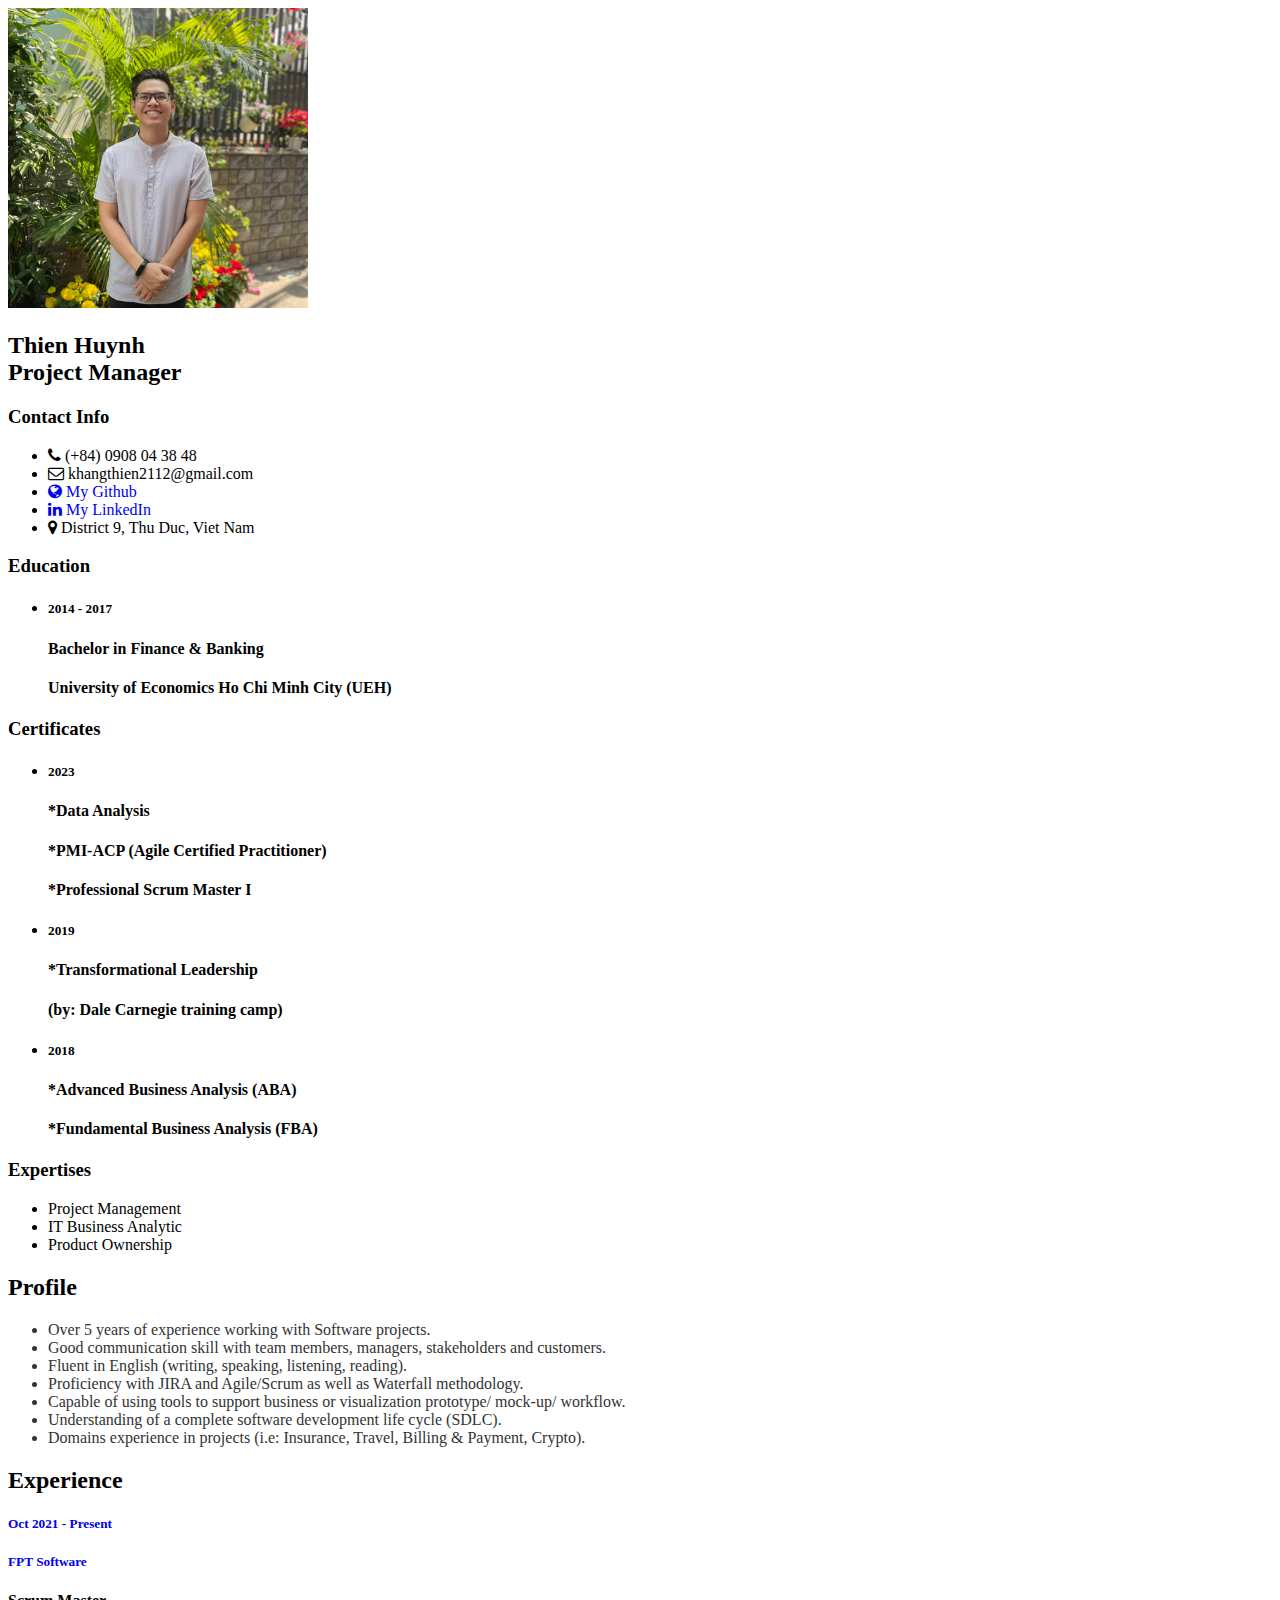
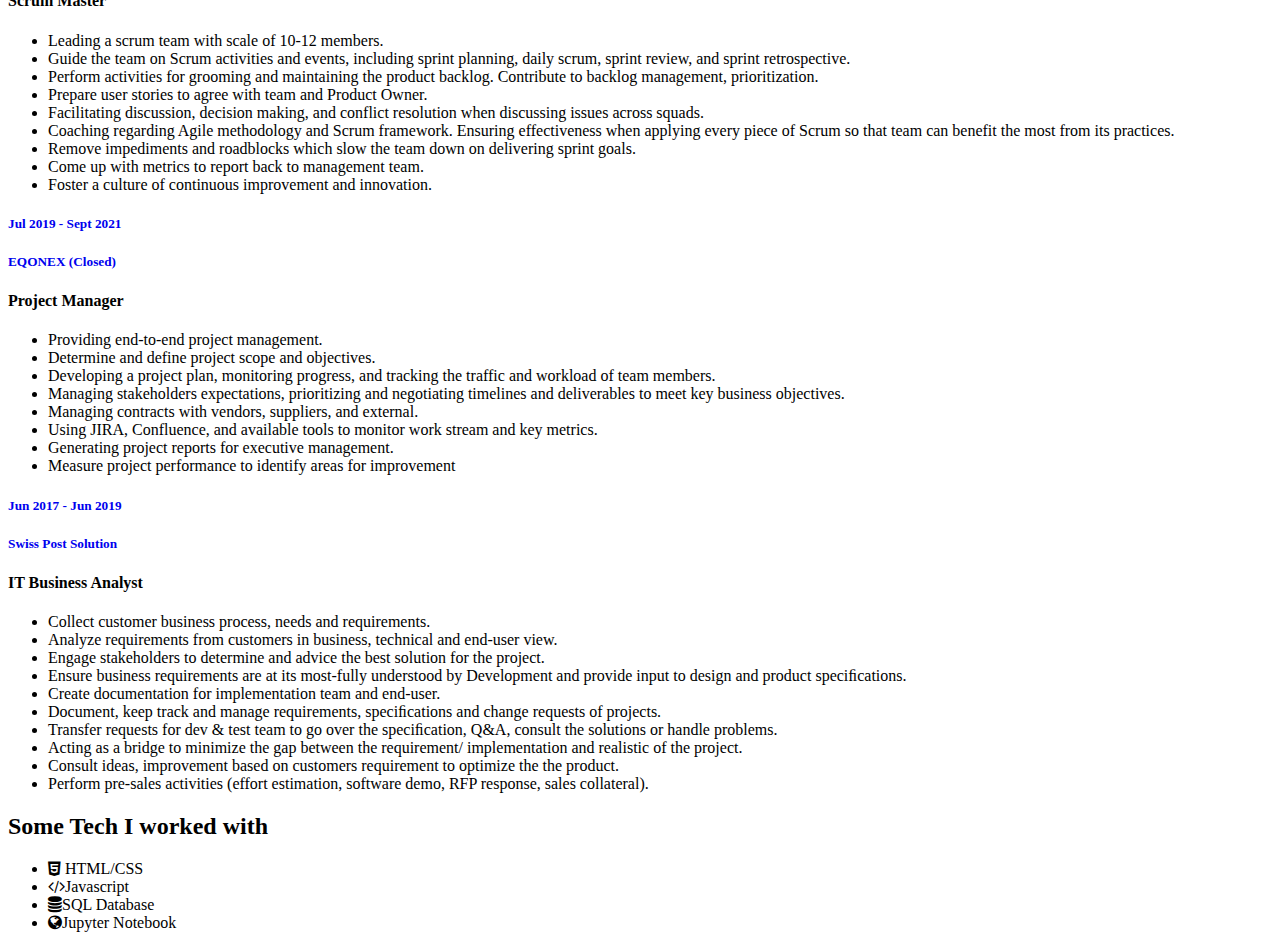
<file: index.html>
<!DOCTYPE html>
<html lang="en">
<head>
    <meta charset="UTF-8">
    <meta name="viewport" content="width=device-width, initial-scale=1.0">
    <title>My Résumé Profile</title>
    <link rel="stylesheet" href="https://cdnjs.cloudflare.com/ajax/libs/font-awesome/4.7.0/css/font-awesome.css" integrity="sha512-5A8nwdMOWrSz20fDsjczgUidUBR8liPYU+WymTZP1lmY9G6Oc7HlZv156XqnsgNUzTyMefFTcsFH/tnJE/+xBg==" crossorigin="anonymous" referrerpolicy="no-referrer" />
    <link rel="stylesheet" type="text/css" href="style.css">
    <link href='https://fonts.googleapis.com/css?family=Poppins' rel='stylesheet'>
    <link rel="icon" type="image/ico" href="favicon.png">
</head>

<!-- https://fontawesome.com/v4/icons/ -->

<body>
    <div class="container">
        <div class="left_Side">
            <div class="profileText">
                <div class="imgBx">
                    <img src="avatar.jpg" height="300">
                </div>
                <h2>Thien Huynh<br><span>Project Manager</span></h2>
            </div>
            <div class="contactInfo">
                <h3 class="title">Contact Info</h3>
                <ul>
                    <li>
                        <span class="icon"><i class="fa fa-phone" aria-hidden="true"></i></span>
                        <span class="text">(+84) 0908 04 38 48</span>
                    </li>
                    <li>
                        <span class="icon"><i class="fa fa-envelope-o" aria-hidden="true"></i></span>
                        <span class="text">khangthien2112@gmail.com</span>
                    </li>
                    <li>
                        <a href="https://github.com/khangthien2112" target="_blank" title="https://github.com/khangthien2112" style="text-decoration: none;">
                            <span class="icon"><i class="fa fa-globe" aria-hidden="true"></i></span>
                            <span class="text">My Github</span>
                        </a>
                    </li>
                    <li>
                        <a href="https://www.linkedin.com/in/thien-huynh-802136116/" target="_blank" title="https://www.linkedin.com/in/thien-huynh-802136116/" style="text-decoration: none;">
                            <span class="icon"><i class="fa fa-linkedin" aria-hidden="true"></i></span>
                            <span class="text">My LinkedIn</span>
                        </a>
                    </li>
                    <li>
                        <span class="icon"><i class="fa fa-map-marker" aria-hidden="true"></i></span>
                        <span class="text">District 9, Thu Duc, Viet Nam</span>
                    </li>
                </ul>
            </div>

            <div class="contactInfo education">
                <h3 class="title">Education</h3>
                <ul>
                    <li>
                        <h5>2014 - 2017</h5>
                        <h4>Bachelor in Finance & Banking</h4>
                        <h4>University of Economics Ho Chi Minh City (UEH)</h4>
                    </li>
                </ul>
            </div>

            <div class="contactInfo education">
                <h3 class="title">Certificates</h3>
                <ul>
                    <li>
                        <h5>2023</h5>
                        <h4>*Data Analysis</h4>
                        <h4>*PMI-ACP (Agile Certified Practitioner)</h4>
                        <h4>*Professional Scrum Master I</h4>
                    </li>
                    <li>
                        <h5>2019</h5>
                        <h4>*Transformational Leadership</h4>
                        <h4>(by: Dale Carnegie training camp)</h4>
                    </li>
                    <li>
                        <h5>2018</h5>
                        <h4>*Advanced Business Analysis (ABA)</h4>
                        <h4>*Fundamental Business Analysis (FBA)</h4>
                    </li>
                </ul>
            </div>

            <div class="contactInfo expertise">
                <h3 class="title">Expertises</h3>
                <ul>
                    <li>
                        <span class="text">Project Management</span>
                        <span class="percent">
                            <div style="width: 85%;"></div>
                        </span>
                    </li>
                    <li>
                        <span class="text">IT Business Analytic</span>
                        <span class="percent">
                            <div style="width: 70%;"></div>
                        </span>
                    </li>
                    <li>
                        <span class="text">Product Ownership</span>
                        <span class="percent">
                            <div style="width: 40%;"></div>
                        </span>
                    </li>
                </ul>
            </div>
        </div>

        <div class="right_Side">
            <div class="about">
                <h2 class="title2">Profile</h2>
                <ul style="font-size: 16px ;color: #333">
                    <li>Over 5 years of experience working with Software projects.</li>
                    <li>Good communication skill with team members, managers, stakeholders and customers.</li>
                    <li>Fluent in English (writing, speaking, listening, reading).</li>
                    <li>Proficiency with JIRA and Agile/Scrum as well as Waterfall methodology.</li>
                    <li>Capable of using tools to support business or visualization prototype/ mock-up/ workflow.</li>
                    <li>Understanding of a complete software development life cycle (SDLC).</li>
                    <li>Domains experience in projects (i.e: Insurance, Travel, Billing & Payment, Crypto).</li>
                </ul>
            </div>
            <div class="about">
                <h2 class="title2">Experience</h2>
                <div class="box">
                    <a href="https://fptsoftware.com/" target="_blank" title="https://fptsoftware.com/" style="text-decoration: none;">
                        <div class="year_company">
                            <h5>Oct 2021 - Present</h5>
                            <h5>FPT Software</h5>
                        </div>
                    </a>
                    <div class="text">
                        <h4>Scrum Master</h4>
                        <ul>
                            <li> Leading a scrum team with scale of 10-12 members.</li>
                            <li> Guide the team on Scrum activities and events, including sprint planning, daily scrum, sprint review, and sprint retrospective.</li>
                            <li> Perform activities for grooming and maintaining the product backlog. Contribute to backlog management, prioritization.</li>
                            <li> Prepare user stories to agree with team and Product Owner.</li>
                            <li> Facilitating discussion, decision making, and conflict resolution when discussing issues across squads.</li>
                            <li> Coaching regarding Agile methodology and Scrum framework. Ensuring effectiveness when applying every piece of Scrum so that team can benefit the most from its practices.</li>
                            <li> Remove impediments and roadblocks which slow the team down on delivering sprint goals.</li>
                            <li> Come up with metrics to report back to management team.</li>
                            <li> Foster a culture of continuous improvement and innovation.</li>
                          </ul>
                    </div>
                </div>
                <div class="box">
                    <a href="https://www.diginex.com/" target="_blank" title="https://www.diginex.com/" style="text-decoration: none;">
                        <div class="year_company">
                            <h5>Jul 2019 - Sept 2021</h5>
                            <h5>EQONEX (Closed)</h5>
                        </div>
                    </a>
                    <div class="text">
                        <h4>Project Manager</h4>
                        <ul>
                            <li> Providing end-to-end project management.</li>
                            <li> Determine and define project scope and objectives.</li>
                            <li> Developing a project plan, monitoring progress, and tracking the traffic and workload of team members.</li>
                            <li> Managing stakeholders expectations, prioritizing and negotiating timelines and deliverables to meet key business objectives.</li>
                            <li> Managing contracts with vendors, suppliers, and external.</li>
                            <li> Using JIRA, Confluence, and available tools to monitor work stream and key metrics.</li>
                            <li> Generating project reports for executive management.</li>
                            <li> Measure project performance to identify areas for improvement</li>
                          </ul>
                    </div>
                </div>
                <div class="box">
                    <a href="https://www.spsglobal.com/en" target="_blank" title="https://www.spsglobal.com/en" style="text-decoration: none;">
                        <div class="year_company">
                            <h5>Jun 2017 - Jun 2019</h5>
                            <h5>Swiss Post Solution</h5>
                        </div>
                    </a>
                    <div class="text">
                        <h4>IT Business Analyst</h4>
                        <!--<p> </p> -->
                        <ul>
                            <li> Collect customer business process, needs and requirements.</li>
                            <li> Analyze requirements from customers in business, technical and end-user view.</li>
                            <li> Engage stakeholders to determine and advice the best solution for the project.</li>
                            <li> Ensure business requirements are at its most-fully understood by Development and provide input to design and product speciﬁcations.</li>
                            <li> Create documentation for implementation team and end-user.</li>
                            <li> Document, keep track and manage requirements, speciﬁcations and change requests of projects.</li>
                            <li> Transfer requests for dev & test team to go over the speciﬁcation, Q&A, consult the solutions or handle problems.</li>
                            <li> Acting as a bridge to minimize the gap between the requirement/ implementation and realistic of the project.</li>
                            <li> Consult ideas, improvement based on customers requirement to optimize the the product.</li>
                            <li> Perform pre-sales activities (effort estimation, software demo, RFP response, sales collateral).</li>
                          </ul>
                    </div>
                </div>
            </div>
        
        <!--<div class="skills">
            <h2 class="title2">Professional skills</h2>
            <div class="box">
                <h4>HTML</h4>
                <div class="percent">
                    <div style="width: 95%;"></div>
                </div>
            </div>
            <div class="box">
                <h4>CSS</h4>
                <div class="percent">
                    <div style="width: 80%;"></div>
                </div>
            </div>
            <div class="box">
                <h4>Javascript</h4>
                <div class="percent">
                    <div style="width: 40%;"></div>
                </div>
            </div>
            <div class="box">
                <h4>Data Analytic</h4>
                <div class="percent">
                    <div style="width: 75%;"></div>
                </div>
            </div>
            <div class="box">
                <h4>Agile</h4>
                <div class="percent">
                    <div style="width: 95%;"></div>
                </div>
            </div>
        </div> -->
        
        <div class="technical">
            <h2 class="title2">Some Tech I worked with</h2>
            <ul>
                <li><i class="fa fa-html5" aria-hidden="true"></i> HTML/CSS</li>
                <li><i class="fa fa-code" aria-hidden="true"></i>Javascript</li>
                <li><i class="fa fa-database" aria-hidden="true"></i>SQL Database</li>
                <li><i class="fa fa-globe" aria-hidden="true"></i>Jupyter Notebook</li>          
            </ul>
        </div>
    </div>
    </div>
</body>
</html>
</file>
<file: style.css>
*{
    box-sizing: border-box;
}
h1{
    color: darkblue;
}
p{
    color: white;
}
#img1{
    float: left;
    margin-right: 25px ;
    border-radius: 5%;
    border: 1px solid darkblue;
    display: flex;
    justify-content: baseline;
    box-shadow: 3px 3px 5px;
}
.header{
    background-color: white;
    height: auto;
    width: 99%;
    margin: auto;
    text-align: left;
    padding: 15px;
    display: flex;
    justify-content: center;  
}
/*.div1{
    background-color: rgb(30, 69, 153);
    width: 100px;
    height: 100px;
    display: block;
}*/
.sidebox{
    background-color: rgba(50, 59, 75, 255);
    color: white;
    height: auto;
    width: 25%;
    max-width: 30%;
    float: left;
    text-align: left;
    padding: 15px;
}
.experience{
    background-color: white;
    border: 1px groove;
    border-left: none;
    height: auto;
    width: 75%;
    float: left;
    text-align: left;
    padding: 15px;
}
@media screen and (max-width:600px){
    .sidebox, .experience{
        width: 100%;
    }
}
</file>
